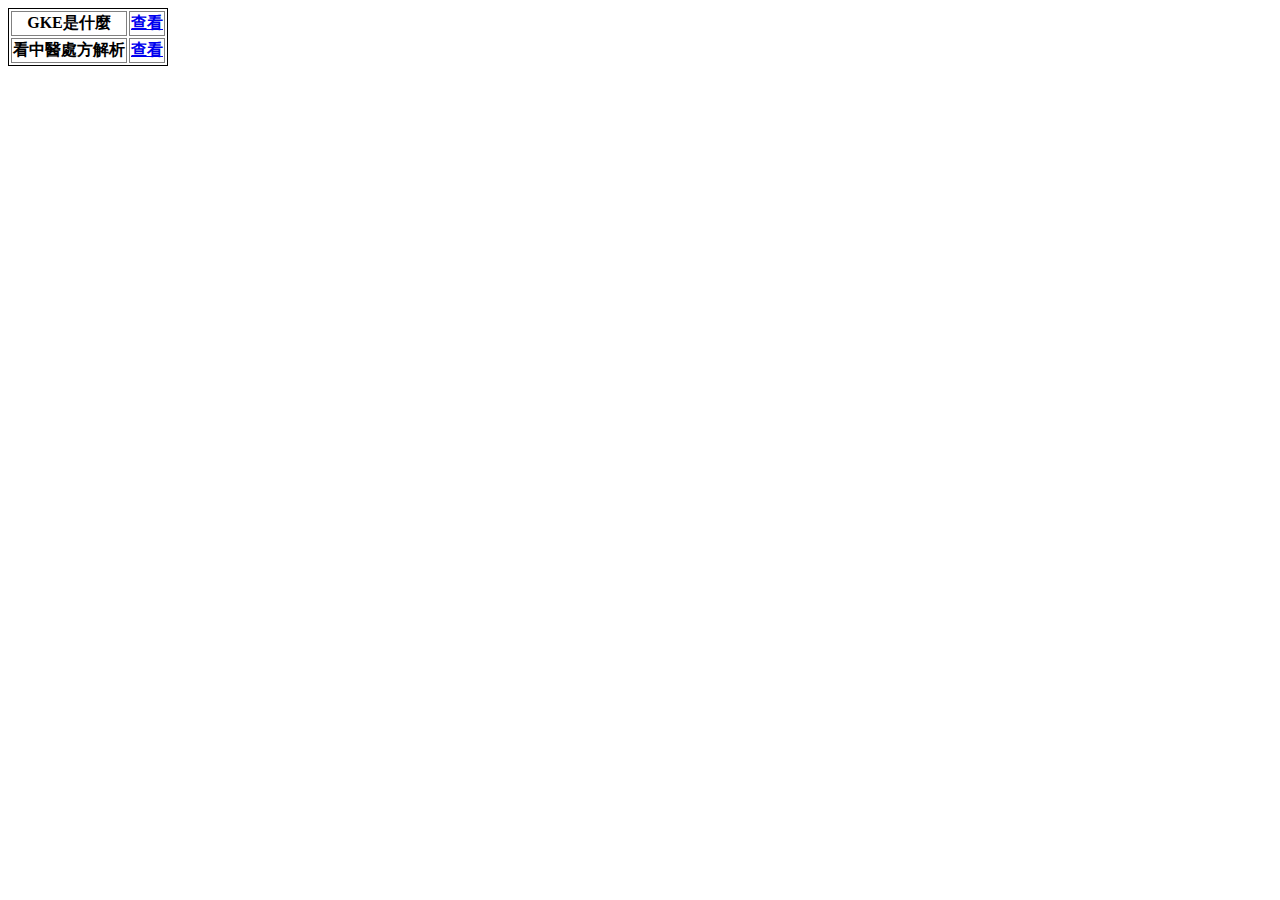
<file: chatGPT/index.html>
<html lang="en">
  <head>
    <meta charset="UTF-8">
    <meta name="viewport" content="width=device-width, initial-scale=1.0">

    <!-- Google tag (gtag.js) -->
    <script async src="https://www.googletagmanager.com/gtag/js?id=G-JZWB1SZNFM"></script>
    <script>
      window.dataLayer = window.dataLayer || [];
      function gtag(){dataLayer.push(arguments);}
      gtag('js', new Date());
    
      gtag('config', 'G-JZWB1SZNFM');
    </script>
    <style>
        table { border: 1px solid black; }
        th, td { border: 1px solid gray; }
    </style>  
    <title>Hello chatGPT!</title>
  </head>
  <body>
    <p>
      <table>
            <tr>
                <th>GKE是什麼</th>
                <th><a href="./gke.html">查看</a></th>
            </tr>
            <tr>
                <th>看中醫處方解析</th>
                <th><a href="./chinesemed.html">查看</a></th>
            </tr>
        </table>
    </p>
  </body>
</html>
</file>
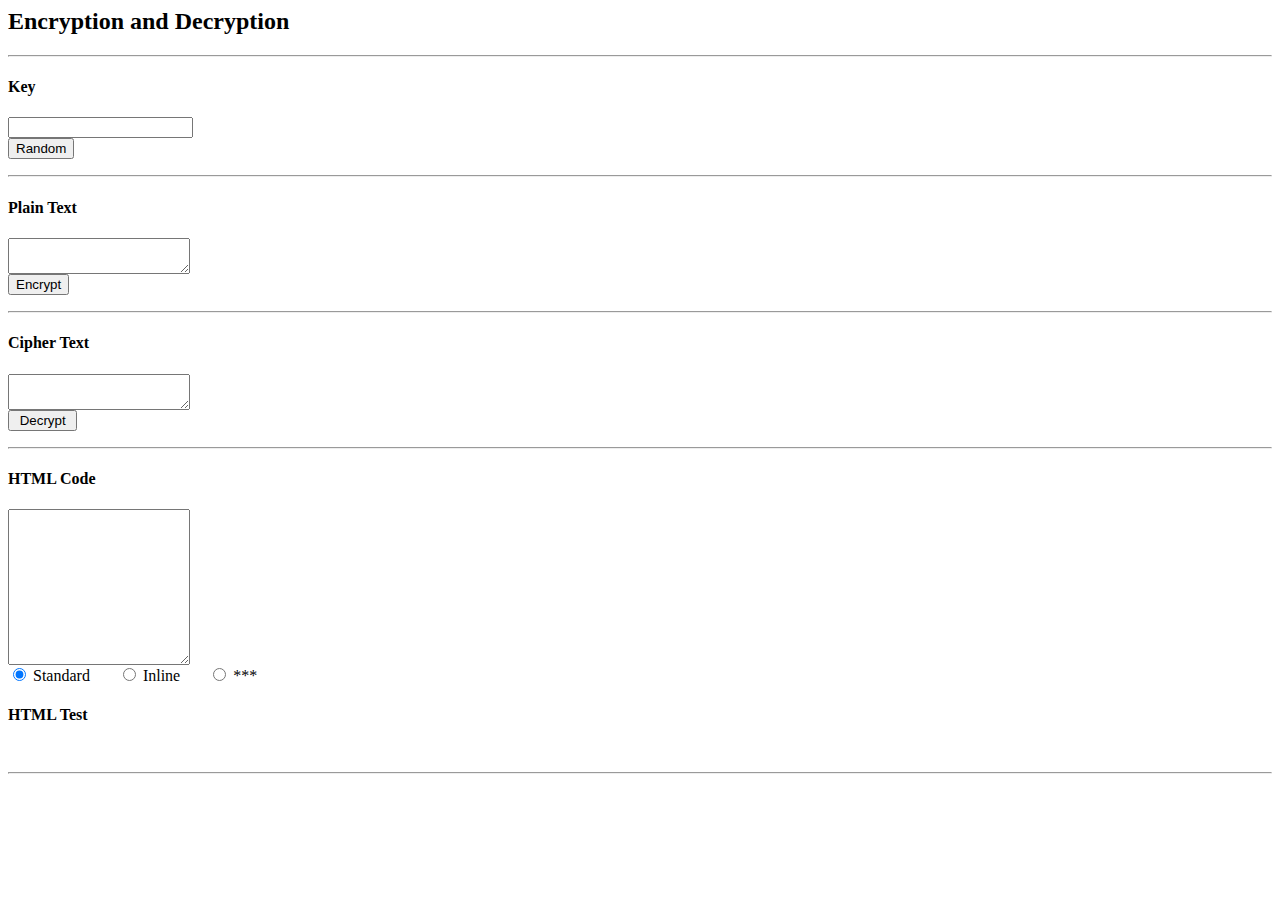
<file: EnDeCryption.html>
<html lang="en">
  <head>
    <meta charset="UTF-8">
    <meta name="viewport" content="width=device-width, initial-scale=1.0">

    <!-- Google tag (gtag.js) -->
    <script async src="https://www.googletagmanager.com/gtag/js?id=G-JZWB1SZNFM"></script>
    <script>
      window.dataLayer = window.dataLayer || [];
      function gtag(){dataLayer.push(arguments);}
      gtag('js', new Date());
    
      gtag('config', 'G-JZWB1SZNFM');
    </script>
      
    <title>EnDeCryption!</title>
    <script src="EnDeCryption.js"></script>
  </head>
  <body>
    <h2>Encryption and Decryption</h2>
    <hr>
    <form name="key" onsubmit="return false;">
      <h4>Key</h4>
      <p>
        <input type="text" name="text" id="passwordText">
        <br>
        <input type="button" value="Random" onclick="document.key.text.value = randomPassword(4);">
      </p>
    </form>
    <hr>
    <form name="plain" onsubmit="return false;">
      <h4>Plain Text</h4>
      <p>
        <textarea name="text" id="plainText"></textarea>
        <br>
        <input type="button" name="encrypt" value="Encrypt" onclick="encryptFormText();">
      </p>
    </form>
    <hr>
    <form name="cipher" onsubmit="return false;">
      <h4>Cipher Text</h4>
      <p>
        <textarea name="text" id="cipherText"></textarea>
        <br>
        <input type="button" name="decrypt" value=" Decrypt " onclick="decryptFormText();">
      </p>
    </form>
    <hr>
    
    <form name="encryptedCode" onsubmit="return false;">
      <h4>HTML Code</h4>
      <p>
        <textarea name="text" id="codeText" rows="10" wrap="off" readonly="" onclick="this.focus(); this.select();"></textarea>
        <br>
        <input type="radio" name="codeType" value="hide" checked onclick="genSampleCode();"> Standard
        &nbsp;&nbsp;&nbsp;&nbsp;&nbsp;
        <input type="radio" name="codeType" value="show" onclick="genSampleCode();"> Inline
        &nbsp;&nbsp;&nbsp;&nbsp;&nbsp;
        <input type="radio" name="codeType" value="show" onclick="genSampleCode();"> ***
      </p>
    </form>
    
    <h4>HTML Test</h4>
    <div id="encryptedTest">&nbsp;</div>
    
    <hr>
    <p style="color:transparent;">
      source
      <br>
      http://www.vincentcheung.ca/jsencryption/
    </p>
    
  </body>
</html>
</file>
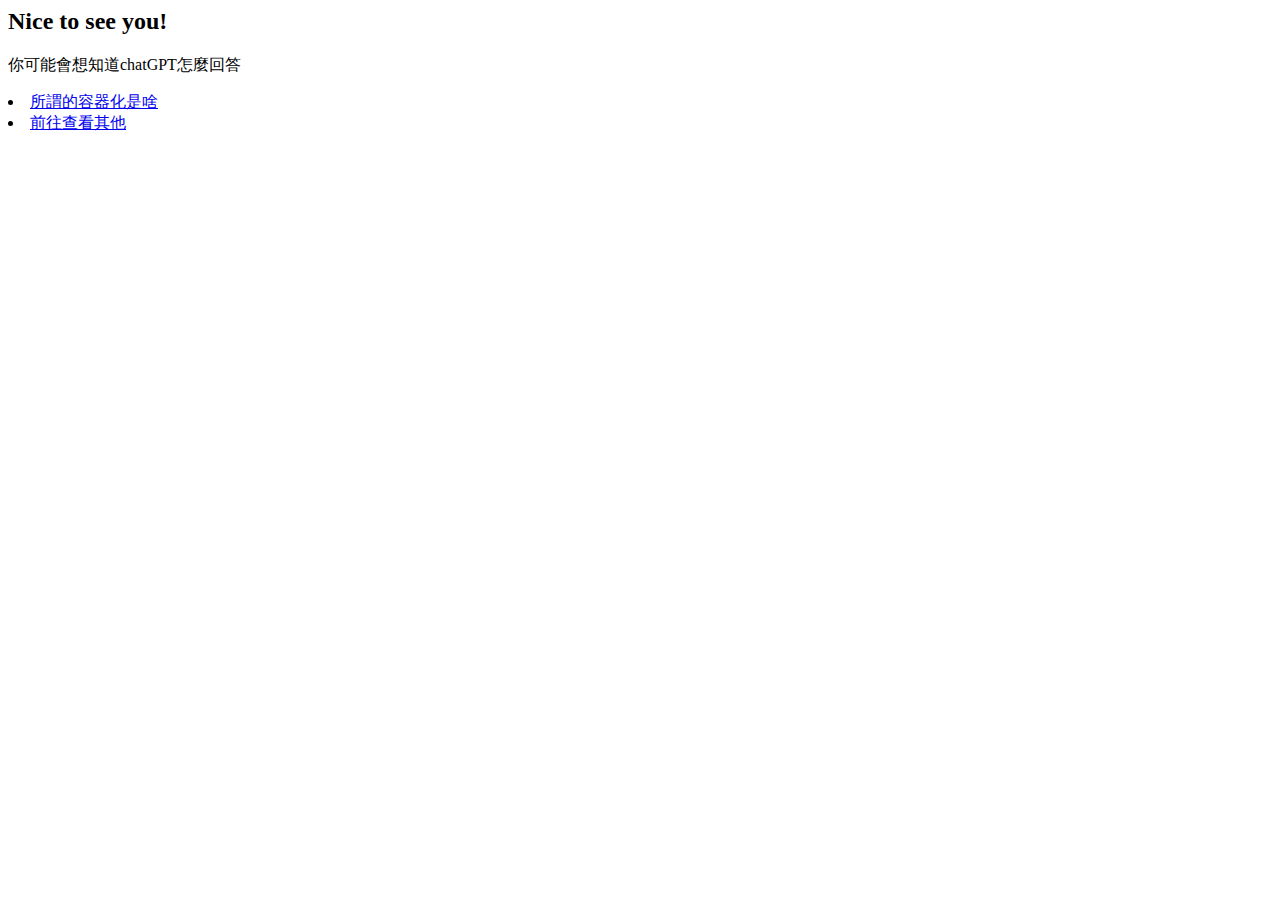
<file: vincent.html>
<html lang="en">
  <head>
    <meta charset="UTF-8">
    <meta name="viewport" content="width=device-width, initial-scale=1.0">

    <!-- Google tag (gtag.js) -->
    <script async src="https://www.googletagmanager.com/gtag/js?id=G-JZWB1SZNFM"></script>
    <script>
      window.dataLayer = window.dataLayer || [];
      function gtag(){dataLayer.push(arguments);}
      gtag('js', new Date());
    
      gtag('config', 'G-JZWB1SZNFM');
    </script>
      
    <title>Hello Vincent!</title>
    <script type="text/javascript" src="https://boodivine.github.io/2024/EnDeCryption.js"></script>
  </head>
  <body>
    <h2>Nice to see you!</h2>
    <p>
      你可能會想知道chatGPT怎麼回答
      <li><a href="./chatGPT/gke.html">所謂的容器化是啥</a></li>
      <div id="wHdSATUE" title="U2FsdGVkX1+RNGNSppk463nA4FeAvbr2LSJE9fgczWPvl0q7tVwSp9gMM7Rm2i5XL8yCn8UJorIOebJO7G+px/d5uBzXg1tneERCZ2AwKRE8Agwg9Y5kGEyNT7Xjf6yW2Ohjb4ubZ1YtGsOvPhjcyA==">
        <li><a href="javascript:decryptText('wHdSATUE')">前往查看其他</a></li>
      </div>
    </p>
  </body>
</html>
</file>
